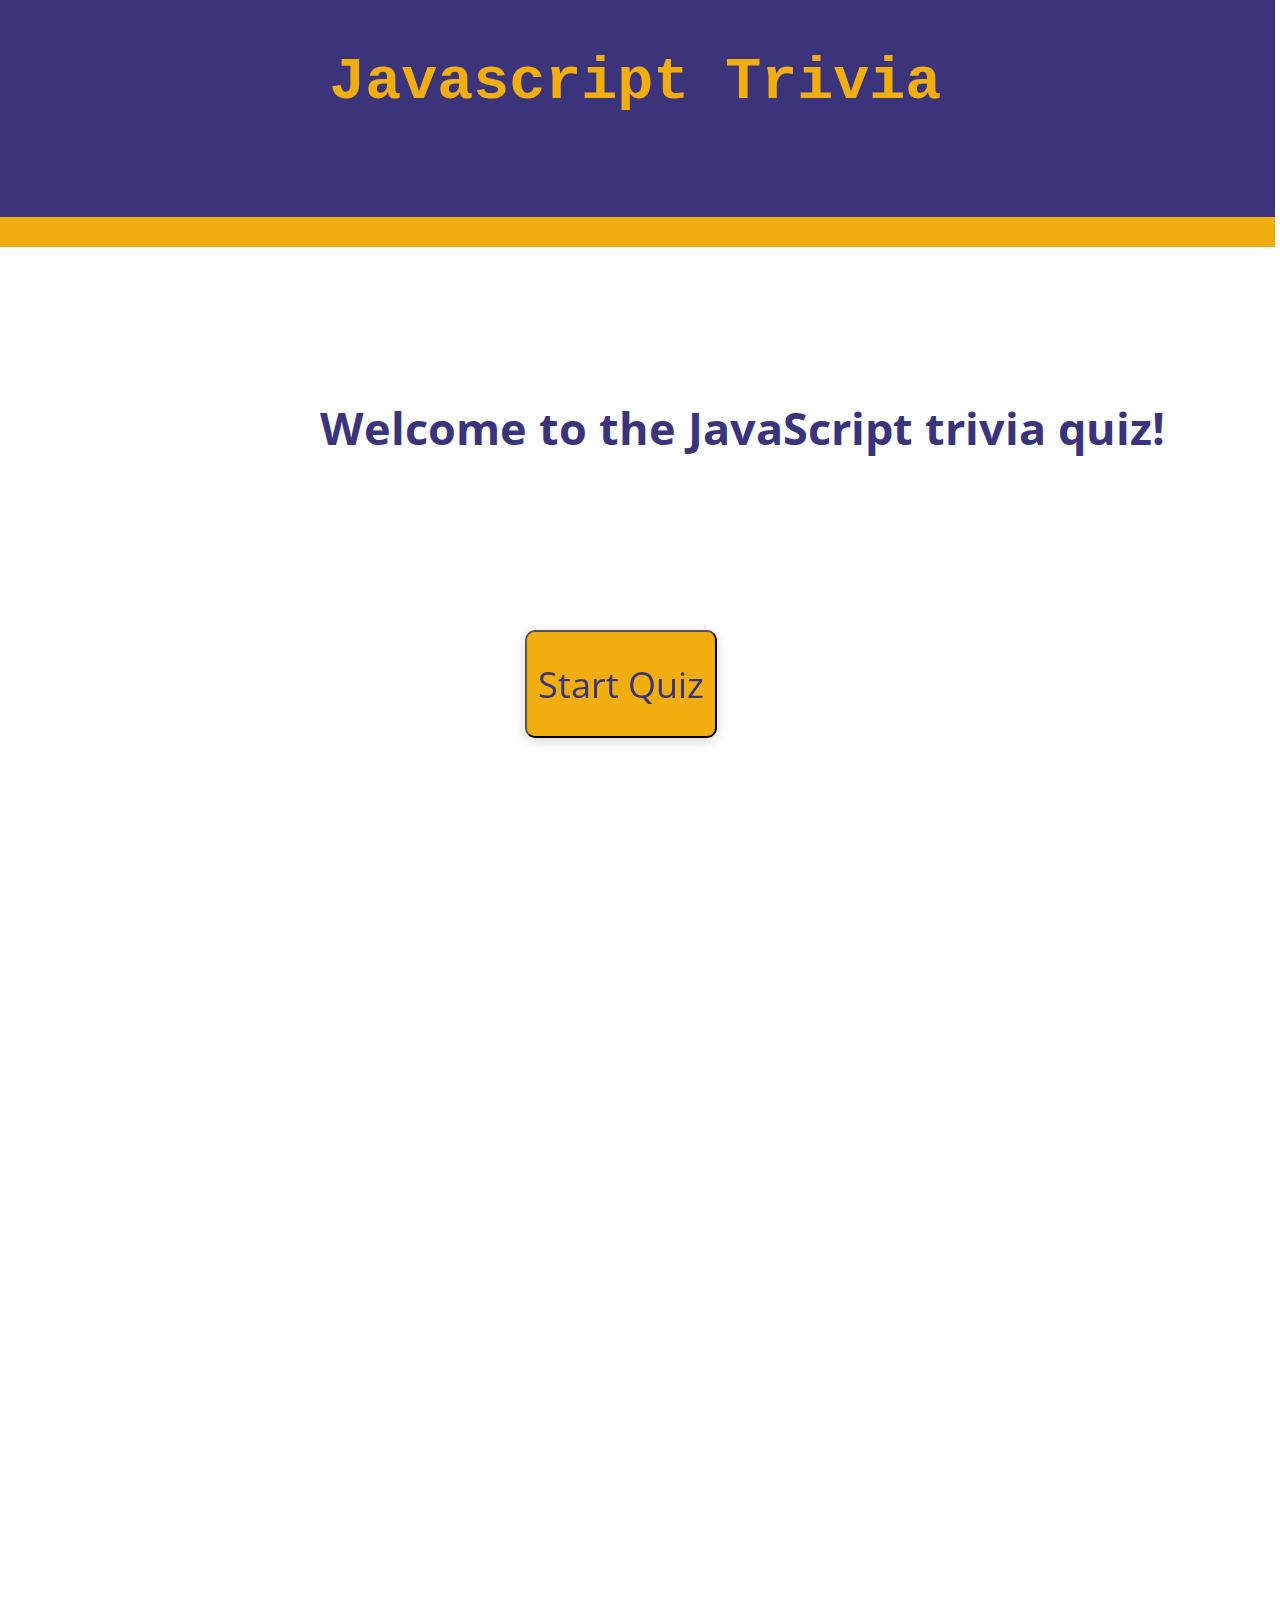
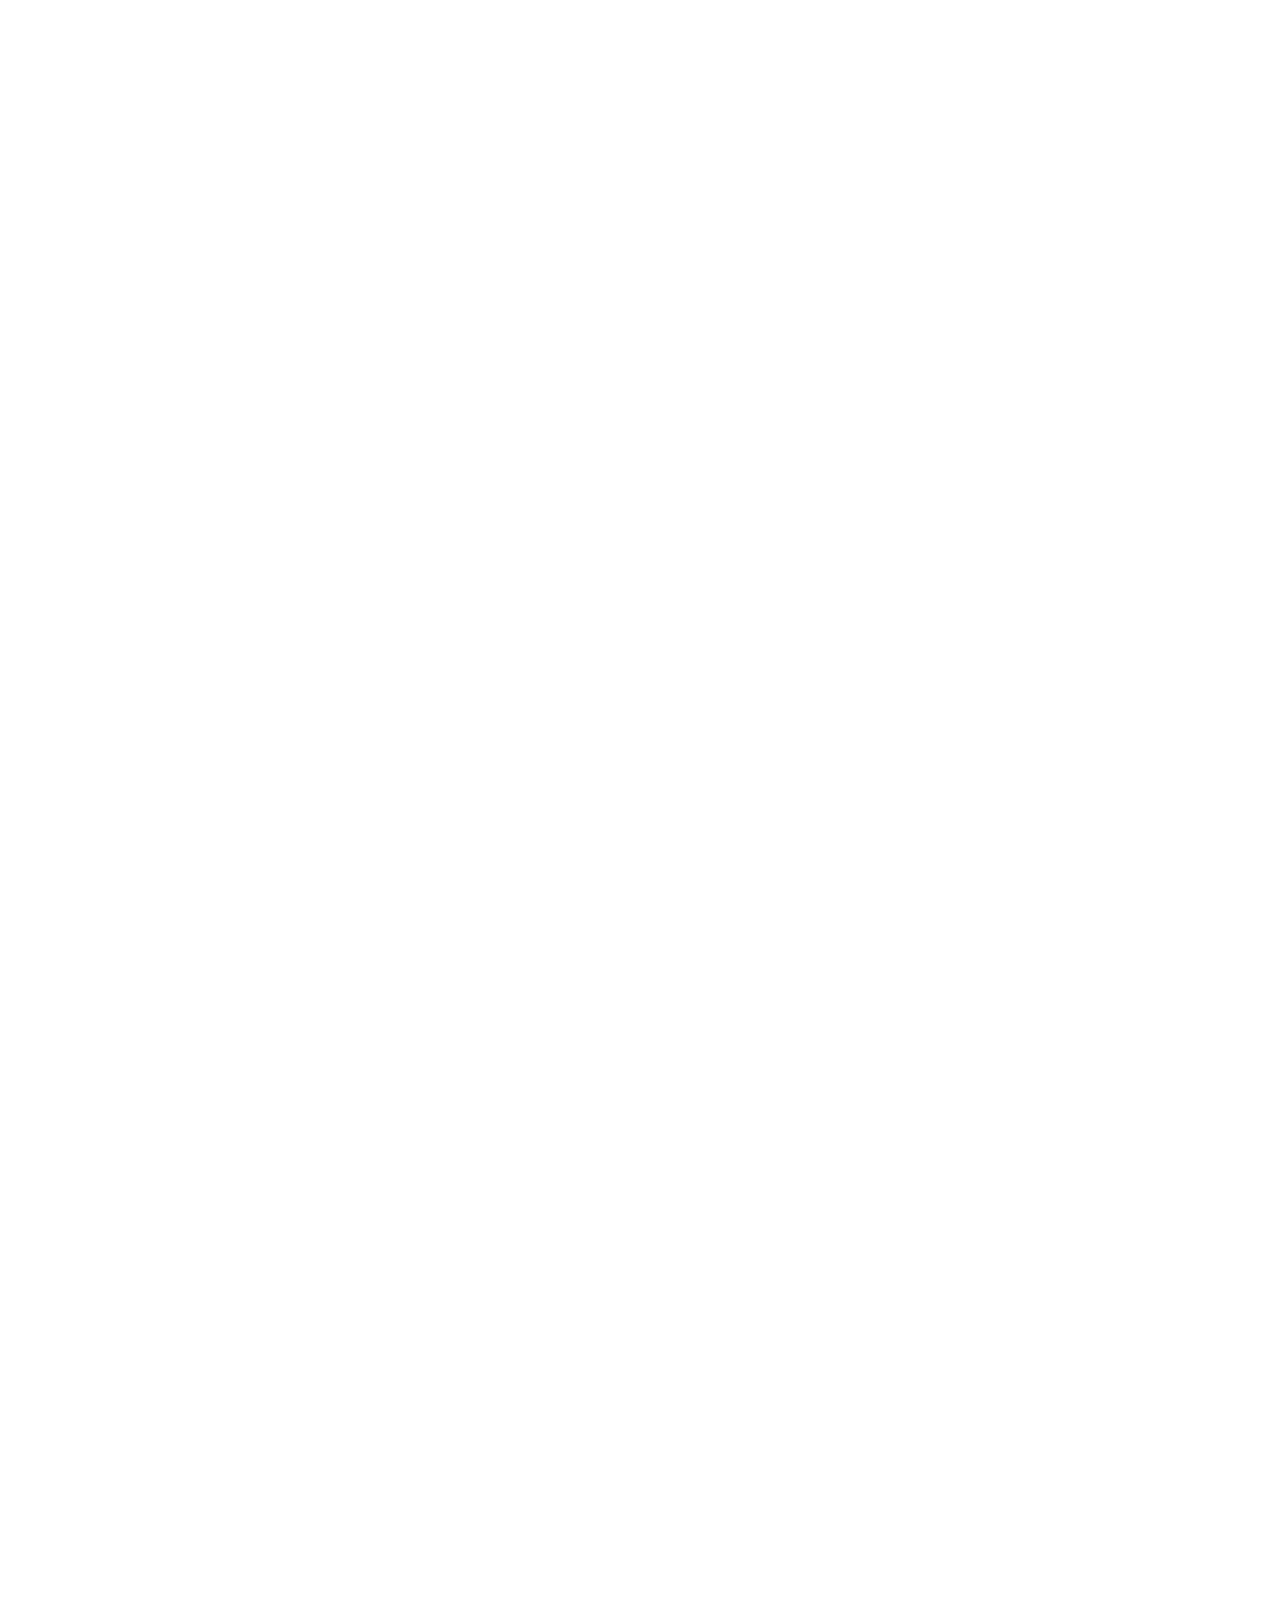
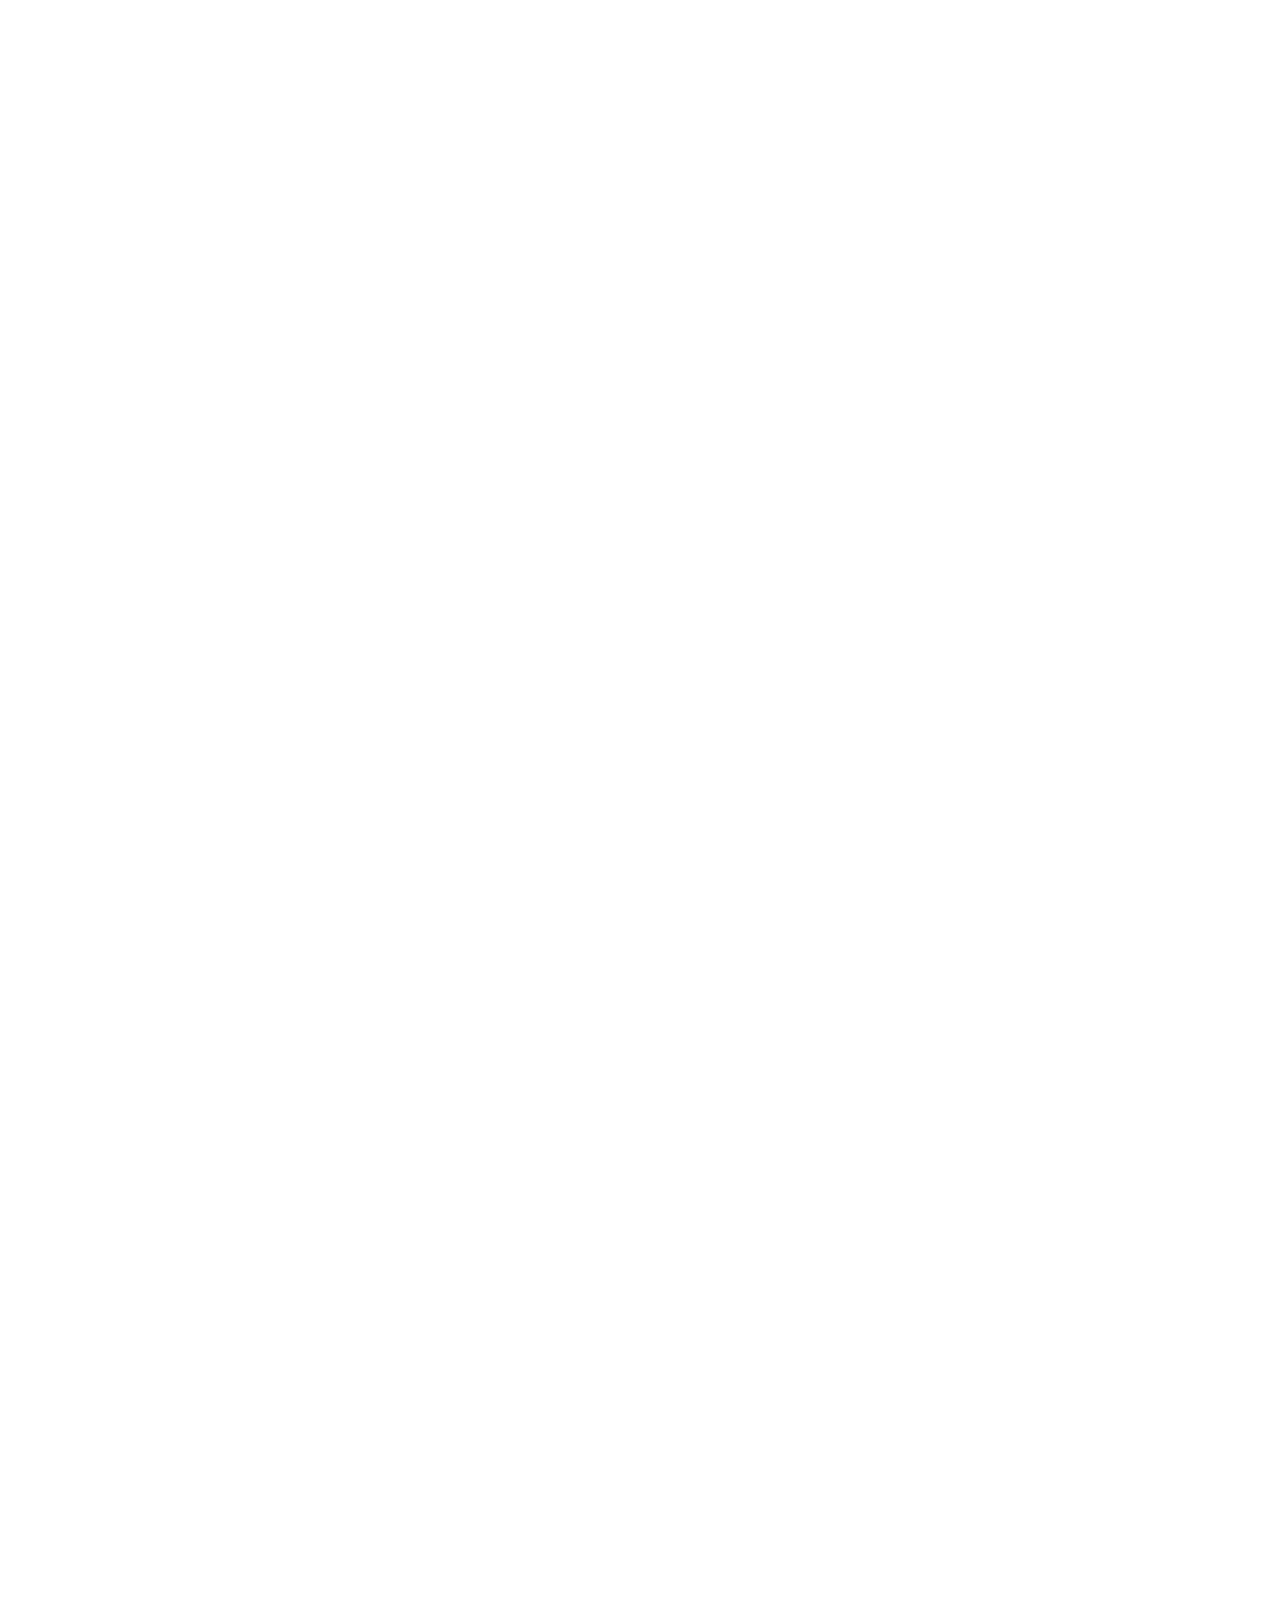
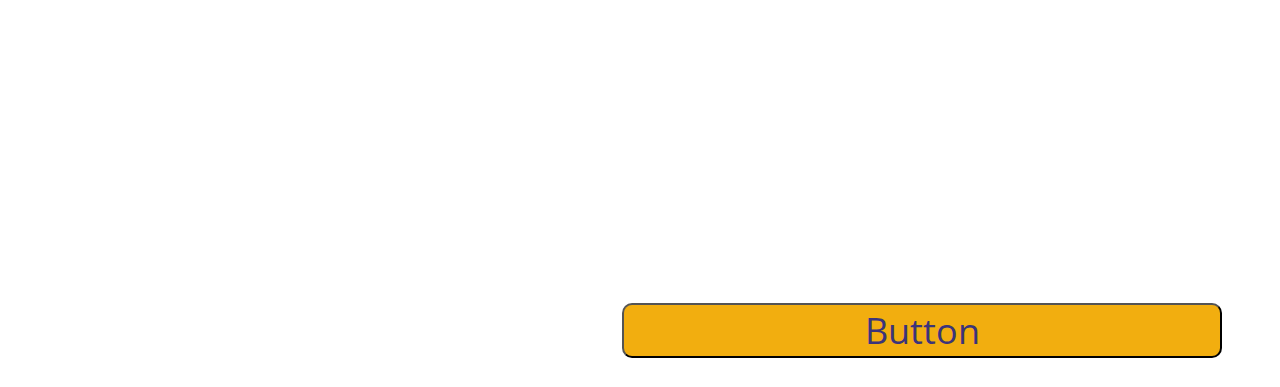
<file: index.html>
<!DOCTYPE html>
<html>
    <head>
        <meta charset="utf-8"/>
        <meta name="viewport" content="width=device-width, initial-scale=1.0">
        <title>Javascript Trivia Quiz</title>        
        <link rel="stylesheet" type="text/css" href="style.css">
        <!--google fonts-->
        <link href="https://fonts.googleapis.com/css2?family=Open+Sans:wght@300;400;600&family=PT+Mono&display=swap" rel="stylesheet">
        <!--knockout.js-->
        <script type="text/javascript" src="knockout-3.5.1.js"></script>       
       
    </head> 
    <body>   
        <!--purple div/main title/nav bar-->
        <div class="topdiv">	
            <h1>Javascript Trivia</h1>
	    </div>
        <!--yellow div-->
        <div id="yellow"></div>
    
        <!--landing page heading/disappears when start is clicked-->
	    <div id="jsquiz">
             <h2>Welcome to the JavaScript trivia quiz!</h2>
        </div>
        <!--trying to get the View model to link here, but having issues-->        
        
	 <div id="question">
           <!--Tried using a function (see bottom) to link the ViewModel at a specific index-->
            <div data-bind="foreach: Questions"> 
              <br>
             <div data-bind="text: Id"></div> <div data-bind="text: Name"></div>             
                <input type="button" class="button" data-bind="value: Answer1"></input>
                <input type="button" class="button" data-bind="value: Answer2"></input>
                <input type="button" class="button" data-bind="value: Answer3"></input>
                <input type="button" class="button" data-bind="value: Answer4"></input>            
            </div>
       </div>
    <br />
    
   
      <input type=button onClick="hide()" class="start-button" id="start" value="Start Quiz"/>
      <div id="next">
          <button class="button" id="nextButton">Button</button>
      </div>
      <div class="col-sm-4" data-bind="if: Question">
        <div class="card card-inverse" style="background-color: #333; border-color:#333; color: white;">
          <div class="card-block p-3">
            <h3 class="card-title">Question List</h3>
            <div class="card-text"> 
                <div data-bind="text: Question().Id"></div> <div data-bind="text: Question().Name"></div>             
                <input type="button" class="button" data-bind="value: Question().Answer1"></input>
                <input type="button" class="button" data-bind="value: Question().Answer2"></input>
                <input type="button" class="button" data-bind="value: Question().Answer3"></input>
                <input type="button" class="button" data-bind="value: Question().Answer4"></input>
            </div>
          </div>
        </div>
      </div>
    </div>
    <br />
  </div>
  <script>
   function hide(){
    if(document.getElementById){ 
        document.getElementById("start").style.visibility = "hidden";
        document.getElementById("jsquiz").style.visibility = "hidden";
        document.getElementById("question").style.visibility = "visible";
        document.getElementById("answers").style.visibility = "visible";
    }
}

    function Question(id, name, answer1, answer2, answer3, answer4) {
      this.Id = id;
      this.Name = name;
      this.Answer1 = answer1;
      this.Answer2 = answer2;
      this.Answer3 = answer3;
      this.Answer4 = answer4;

    }
    var questionList = [
      new Question(1, "Question1", "Answer1", "Answer2", "Answer3", "Answer4"),
      new Question(2, "Question2", "Answer1", "Answer2", "Answer3", "Answer4"),
      new Question(3, "Question3", "Answer1", "Answer2", "Answer3", "Answer4"),
      new Question(4, "Question4", "Answer1", "Answer2", "Answer3", "Answer4"),
      new Question(5, "Question5", "Answer1", "Answer2", "Answer3", "Answer4"),
      new Question(6, "Question6", "Answer1", "Answer2", "Answer3", "Answer4"),
      new Question(7, "Question7", "Answer1", "Answer2", "Answer3", "Answer4"),
      new Question(8, "Question8", "Answer1", "Answer2", "Answer3", "Answer4"),
      new Question(9, "Question9", "Answer1", "Answer2", "Answer3", "Answer4"),
      new Question(10, "Question10", "Answer1", "Answer2", "Answer3", "Answer4")
    ];

    function QuizViewModel()
    {

      var self = this;
      self.error = ko.observable("");
      self.Id = ko.observable("");
      self.Name = ko.observable("");
      self.Answer1 = ko.observable("");
      self.Answer2 = ko.observable("");
      self.Answer3 = ko.observable("");
      self.Answer4 = ko.observable("");

      self.questionToAdd = ko.observable("");
      self.answer1ToAdd = ko.observable("");
      self.answer2ToAdd = ko.observable("");
      self.answer3ToAdd = ko.observable("");
      self.answer4ToAdd = ko.observable("");

      var Question = {
        Id: self.Id,
        Name: self.Name,
        Answer1: self.Answer1,        
        Answer2: self.Answer2,
        Answer3: self.Answer3,
        Answer4: self.Answer4
      };

      self.Question = ko.observable();
      self.Questions = ko.observableArray(questionList);

      self.add = function () {
        if ((self.questionToAdd() !== "") && (self.Questions.indexOf(self.questionToAdd()) < 0))
        {
          self.error("");
          self.Questions.push({Id: self.Questions().length, Name: self.questionToAdd(), Answer1: self.answer1ToAdd(), Answer2: self.answer2ToAdd(), Answer3: self.answer1ToAdd(), Answer4: self.answer2ToAdd()});
        }
        else
        {
          self.error("Duplicate or Invalid Entry.");
        }
        self.questionToAdd("");
        self.answer1ToAdd("");
        self.answer2ToAdd("");
        self.answer3ToAdd("");
        self.answer4ToAdd("");

      }
      self.edit = function (Question) {
        self.Question(Question);
      };

      self.remove = function (Question) {
        self.Questions.remove(Question);
      };
      self.cancel = function () {
        self.Question(null);
      };
      self.update = function () {
        var l_question = self.Question();
        self.Questions.remove(self.Question());
        self.Questions.push(l_question);
      }
    }
    ko.applyBindings(new QuizViewModel());

  </script>
</body>
</html>
</file>
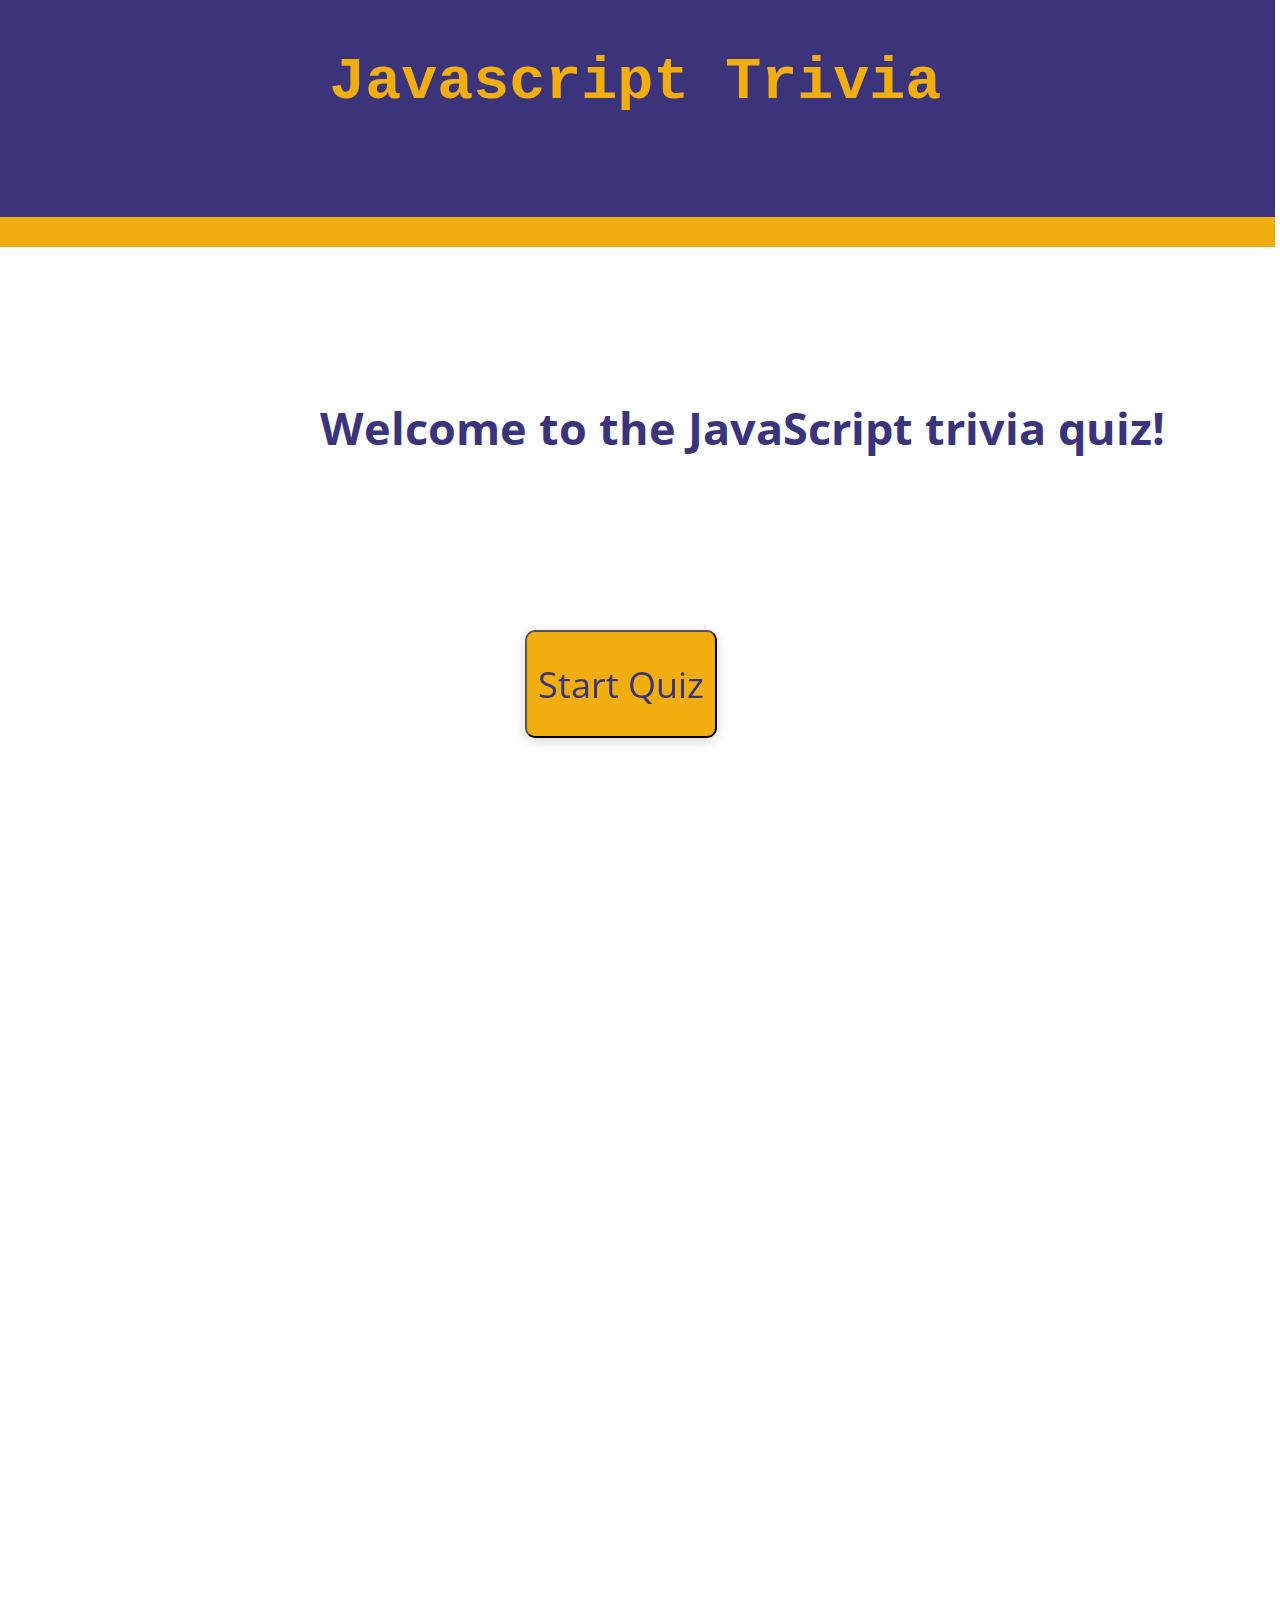
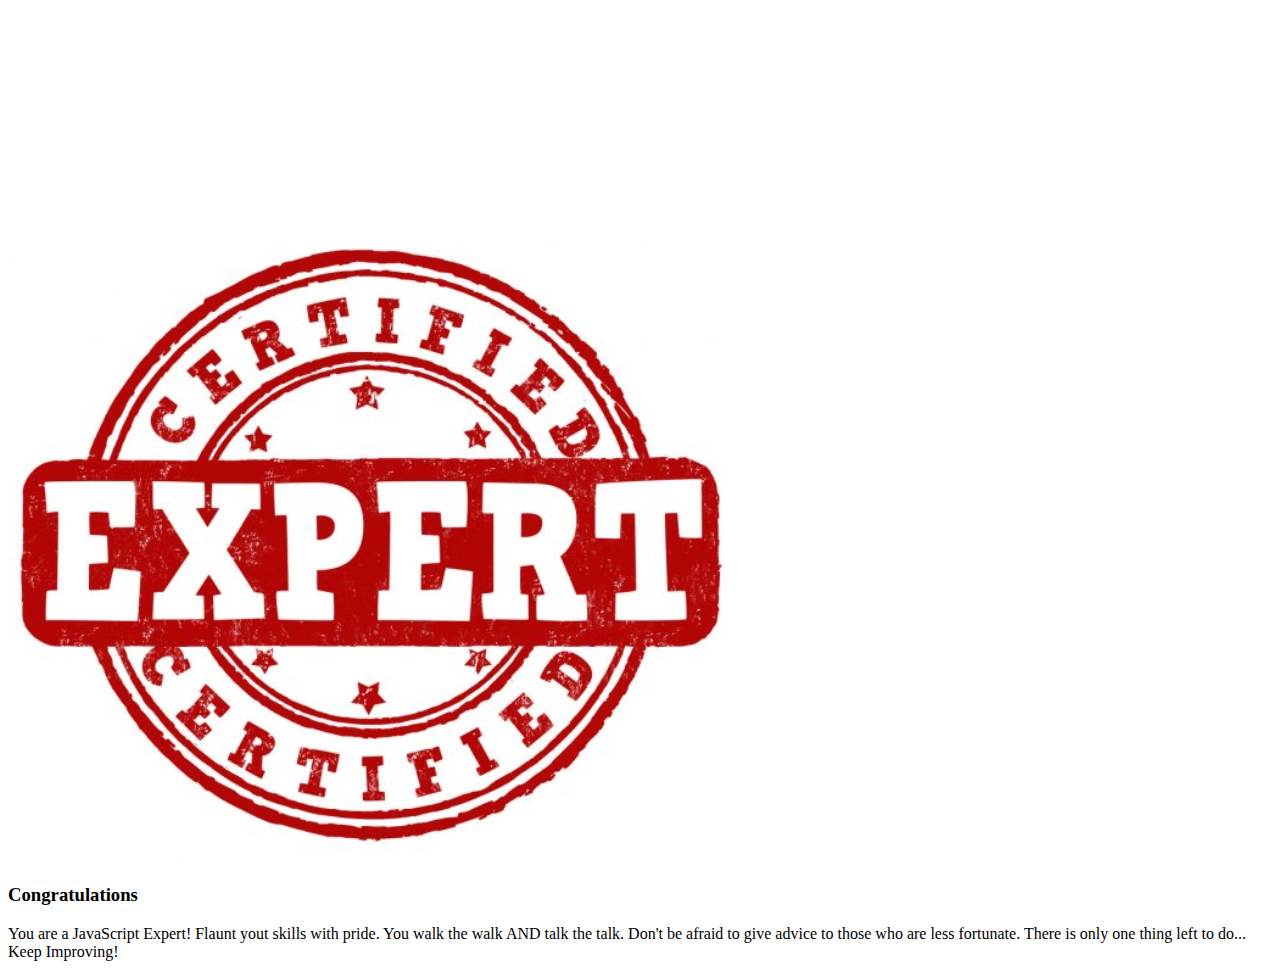
<file: Quiz.html>
<!DOCTYPE html>
<html>
    <head>
        <meta charset="utf-8"/>
        <meta name="viewport" content="width=device-width, initial-scale=1.0"/>
        <title>Javascript Trivia Quiz</title>
        <!--<script src="Quiz.js"></script>-->
        <link rel="stylesheet" type="text/css" href="style.css"/>
        <!--google fonts-->
        <link href="https://fonts.googleapis.com/css2?family=Open+Sans:wght@300;400;600&family=PT+Mono&display=swap" rel="stylesheet"/>
        <!--knockout.js-->
        <script src="knockout-v3.5.1.js"></script>
        <!--jQuery library-->
        <script src="https://ajax.googleapis.com/ajax/libs/jquery/3.5.1/jquery.min.js"></script>
    </head>
    <header>
        <!--purple div/main title/nav bar-->
        <div class="topdiv">	
            <h1>Javascript Trivia</h1>
	    </div>
        <!--yellow div-->
        <div id="yellow"></div>
    </header>
    <body>
        <!--landing page heading/disappears when start is clicked-->
	    <div id="jsquiz">
            <h2>Welcome to the JavaScript trivia quiz!</h2>
        </div>
        <input type="button" onClick="hide()" class="start-button" id="start" value="Start Quiz"/>
        
        <div id="quiz">
            <p id="question"></p>
 
            <div id="answers">
                <button class = "button" id="opt1"><span id="answer1"></span></button>
                <button class = "button" id="opt2"><span id="answer2"></span></button>
                <button class = "button" id="opt3"><span id="answer3"></span></button>
                <button class = "button" id="opt4"><span id="answer4"></span></button>
            </div>
            
            <div id="nav">
                <button class="navButton" id="back" data-bind="click: prev, enable: index() > 0">Previous</button>
                <!--Page position counter-->
                <p id="position">Question x of y</p>
                <button class="navButton" id="next" data-bind="click: next, enable: index() < questions.length -1">Next</button>
            </div>
        </div>
        <div id="results">
            <div id="beginner">
                <img src="images/Beginner.png"/>
                <h3>Time to Study!</h3>
                <p>
                    You have some things to work on, but don't be discouraged. Learning new things is never an easy process. With time and practice, JavaScript will become second nature. Keep learning and improving, and you will be an Expert in no time!
                </p>
            </div>
            <div id="novice">
                <img src="images/Novice.jpg">
                <h3>You are off to a great start!</h3>
                <p>
                    You know your stuff, but you still have a few things to work on. Keep learning and improving, and you will be an Expert in no time!
                </p>
            </div>
            <div id="expert">
                <img src="images/Expert.png">
                <h3>Congratulations</h3>
                <p>
                    You are a JavaScript Expert! Flaunt yout skills with pride. You walk the walk AND talk the talk. Don't be afraid to give advice to those who are less fortunate. There is only one thing left to do... Keep Improving!
                </p>
            </div>
        
<script>
    //controls element visibility for start button
    function hide(){
        if(document.getElementById){ 
            document.getElementById("start").style.visibility = "hidden";
            document.getElementById("jsquiz").style.visibility = "hidden";
            document.getElementById("question").style.visibility = "visible";
            document.getElementById("answers").style.visibility = "visible";
            document.getElementById("next").style.visibility = "visible";
            document.getElementById("back").style.visibility = "visible";
            document.getElementById("position").style.visibility = "visible";
        }
    };    
    
    //Questions array
    var questions = [
    new Question("Which of the following is not an escape sequence in JavaScript?", ["\\", "\\t","\\r", "\\\'"], "\\"),
    new Question("Which method of an Array is a function for each element in the array?", ["forEach()", "every()", "forEvery()", "each()"], "forEach()"),
    new Question("Which of the following are used to enclose function parameters?", ["{}", "[]","()", "<>"], "()"),
    new Question("Under which HTML tag is JavaScript code written?", ["\u2039javascript\u203A", "\u2039jscode\u203A", "\u2039js\u203A", "\u2039script\u203A"], "\u2039script\u203A"),
    new Question("How do you call myFunction() in JavaScript?", ["Call myFunc()", "myFunction()", "Call function myFunction()", "function myFunction"], "myFunction()"),
    new Question("Which of the following is not valid in JavaScript?",["const name = 'John';", "var name = 'John';", "console.log(name);", "int number = 10;"], "int number = 10;"),
    new Question("Which assignment operator is invalid in JavaScript?", ["x **= y;", "x == y;", "x %= y;", "x -= y;"], "x == y;"),
    new Question("JavaScript is a ________-side scripting language.", ["Server", "ISP", "Browser", "All of the above."], "Browser"),
    new Question("Which of the following JavaScript statements displays 'HelloWorld' in an alert box?", ["alerttext(“HelloWorld!”);", "alertmsg(“HelloWorld!”);", "msgbox(“HelloWorld!”);", "alert(“HelloWorld!”);"], "alert(“HelloWorld!”)"),
    new Question("What is the correct syntax for adding a comment in JavaScript?", ["//This is a comment", "\u2039!--This is a comment--\u203A", "-*This is a comment", "!This is a comment"], "//This is a comment")
];

    //Quiz model/variables
    function Quiz(questions) {
        this.correct = 0;
        this.questions = questions;
        this.qIndex = 0;
    }

    //keeps track of the index of questions/answers
    Quiz.prototype.getQIndex = function() {
        return this.questions[this.qIndex];
    }
 
    //Adds to the correct counter if the user is correct
    Quiz.prototype.input = function(answer) {
        if(this.getQIndex().isCorrect(answer)) {
            this.correct++;
    }
     this.qIndex++;
    }
    
    //tests whether the quiz is complete by checking to see if the 
    //index of questions array is equal to the length of questions array
    Quiz.prototype.finished = function() {
        return this.qIndex === this.questions.length;
    }
 
    //Sets up the Question model
    function Question(quest, answers, correctAnswer) {
        this.quest = quest;
        this.answers = answers;
        this.correctAnswer = correctAnswer;
    }
    
    //determines if user's answer is correct
    Question.prototype.isCorrect = function(userAnswer) {
        return this.correctAnswer === userAnswer;
    }
 
 
    function nextQuestion() {
        //if the question index is equal to question length, show score and ranking
        if(this.qIndex=== this.questions.length) {
            ranking();
        } else {
            // get the next question
            var element= document.getElementById("question");
            element.innerHTML = quiz.getQIndex().quest;
             //get next set of answers
            var answers = quiz.getQIndex().answers;
            for(var x = 0; x < answers.length; x++) {
                var element = document.getElementById("answer" + (x+1));
                element.innerHTML = answers[x];
                input("opt" + (x+1), answers[x]);
            } 
            //update the progress bar
            quizPosition();
        }
    };
 
    //move on to the next question when user selects an answer
    function input(id, input) {
        var button = document.getElementById(id);
            button.onclick = function() {
            quiz.input(input);
        nextQuestion();
        }
    };
 
    //updates the position in the quiz by the index number
    function quizPosition() {
        var currentQ = quiz.qIndex + 1;
        var element = document.getElementById("position");
        element.innerHTML = "Question " + currentQ + " of " + quiz.questions.length;
    };
 
    
    function ranking() {
        var QuizEnd = "<h1>Result</h1>";
        QuizEnd += "<h2 id='score'> Your scores: " + quiz.correct + "</h2>";
        var element = document.getElementById("quiz");
        element.innerHTML = QuizEnd;
    };
 
    /*function ranking(){
        if (quiz.correct >= 8){
            document.getElementById("expert").style.visibility = "visible";
        }
        else if(quiz.correct < 6) {
                document.getElementById("beginner").style.visibility = "visible"
                };
        else {
            document.getElementById("novice").style.visibility = "visible"
        };
    }*/

 
// create quiz
var quiz = new Quiz(questions);
 
// shows first question/answers
nextQuestion();
    
    
</script>  

</body>
</html>
</file>
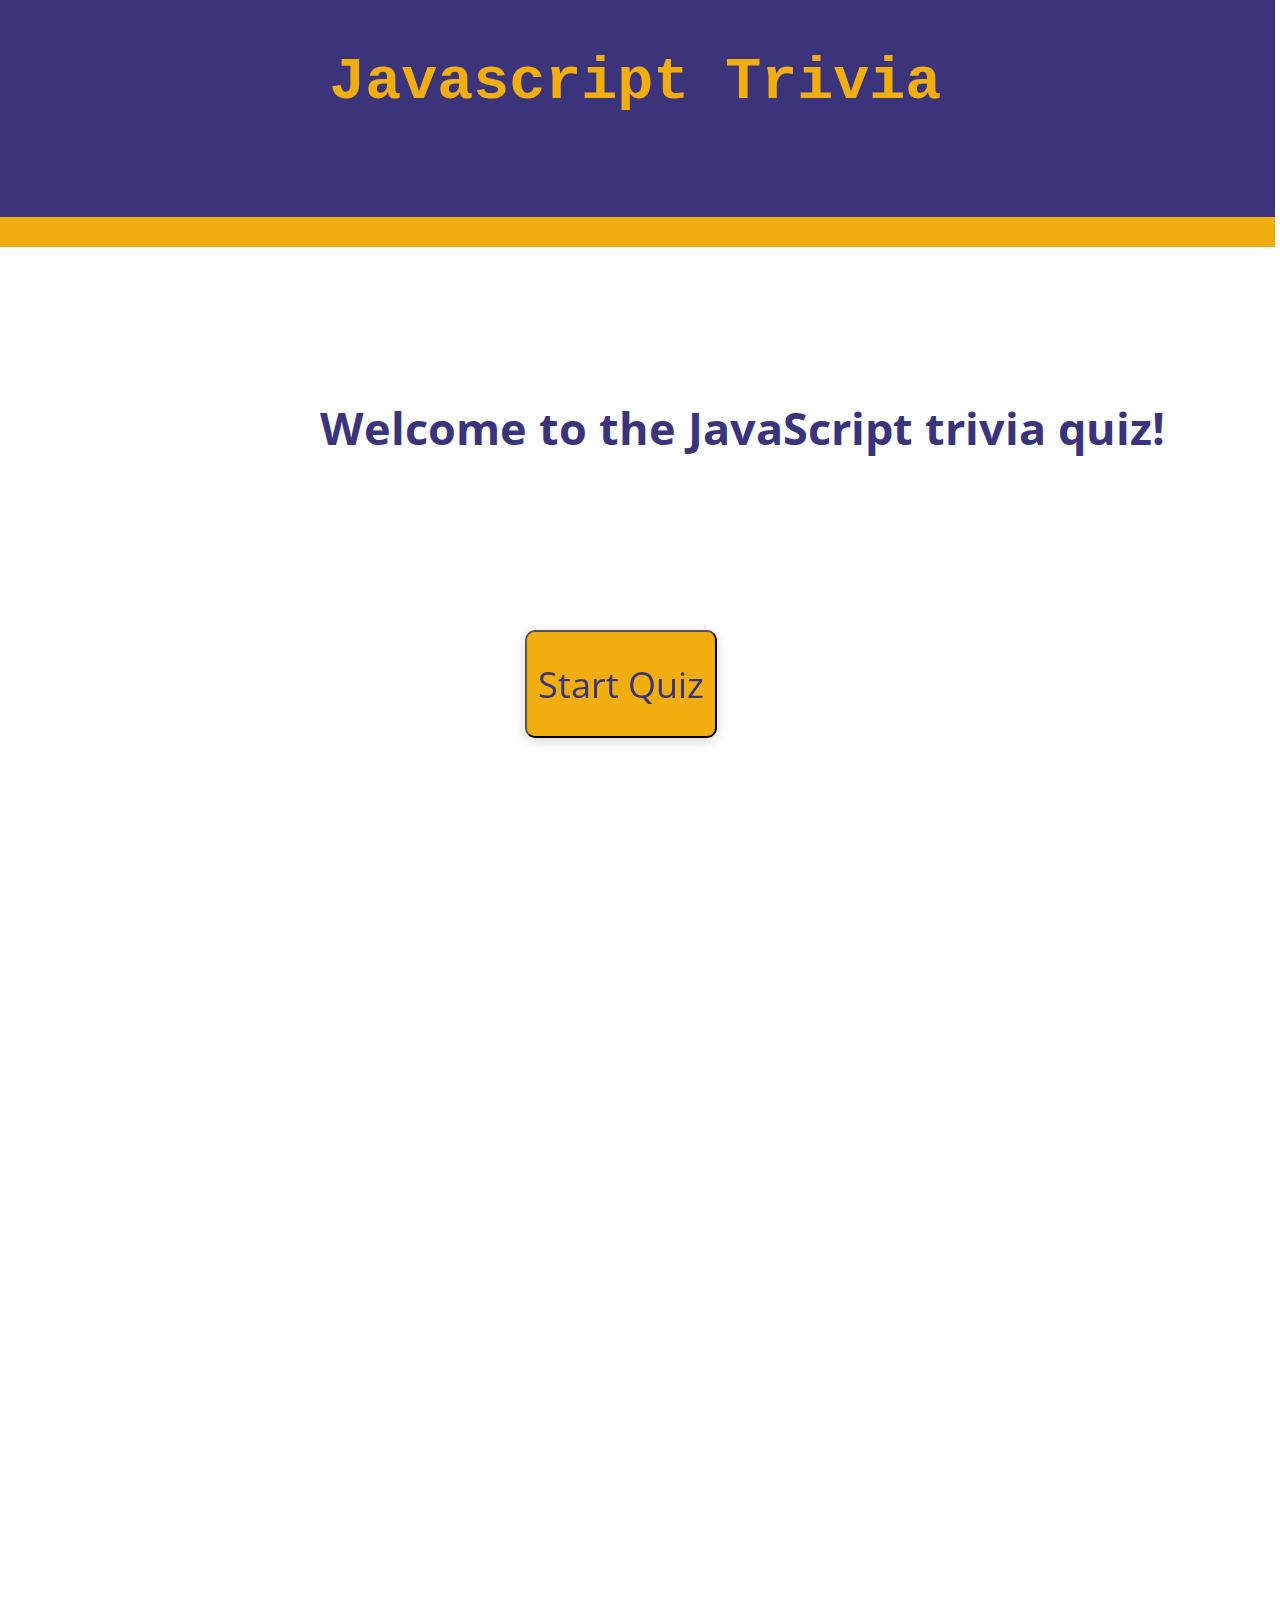
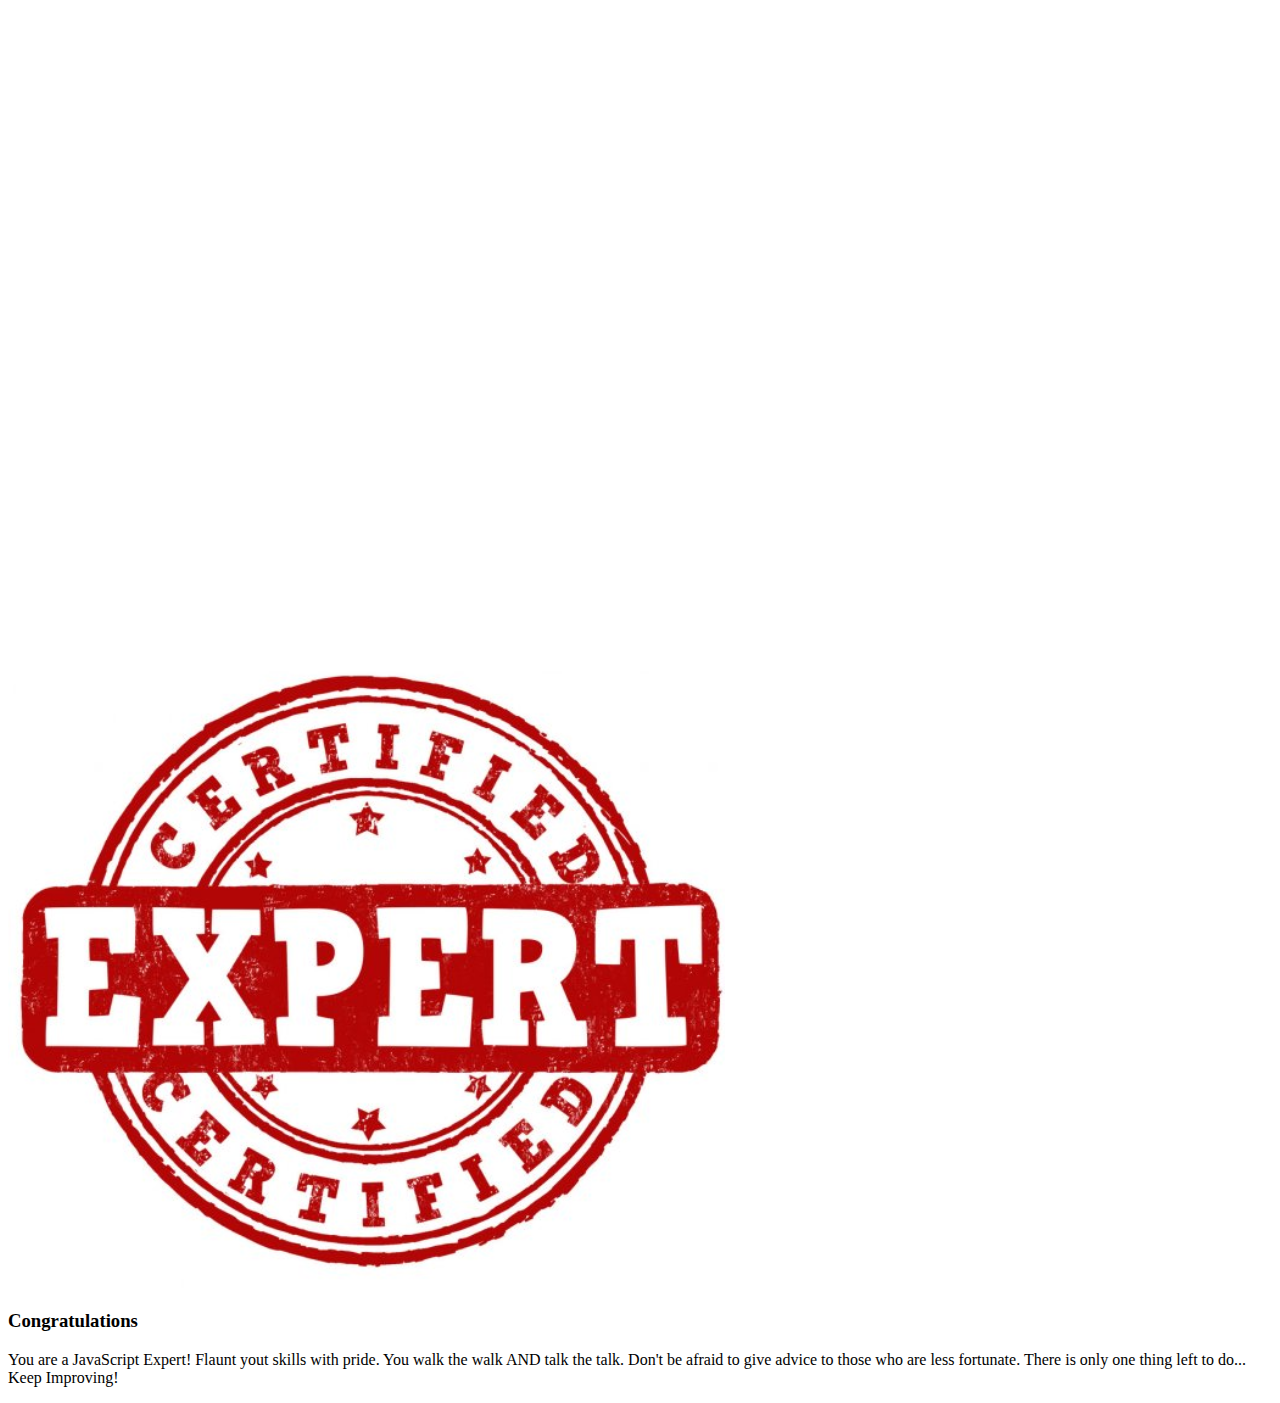
<file: Refresh.html>
<!DOCTYPE html>
<html>
    <head>
        <meta charset="utf-8"/>
        <meta name="viewport" content="width=device-width, initial-scale=1.0"/>
        <title>Javascript Trivia Quiz</title>
        <!--<script src="Quiz.js"></script>-->
        <link rel="stylesheet" type="text/css" href="style.css"/>
        <!--google fonts-->
        <link href="https://fonts.googleapis.com/css2?family=Open+Sans:wght@300;400;600&family=PT+Mono&display=swap" rel="stylesheet"/>
        <!--knockout.js-->
        <script src="./knockout-v3.5.1.js"></script>
        <!--jQuery library-->
        <script src="https://ajax.googleapis.com/ajax/libs/jquery/3.5.1/jquery.min.js"></script>
    </head>
    <header>
        <!--purple div/main title/nav bar-->
        <div class="topdiv">	
            <h1>Javascript Trivia</h1>
	    </div>
        <!--yellow div-->
        <div id="yellow"></div>
    </header>
    <body>
       <!--landing page heading/disappears when start is clicked-->
	    <div id="jsquiz">
            <h2>Welcome to the JavaScript trivia quiz!</h2>
        </div>
        <input type="button" onClick="hide()" class="start-button" id="start" value="Start Quiz"/>
        
                  
        <div data-bind="foreach: questions">
            <h3 data-bind="text: question" id="question"></h3>      
                <div id="answers">
                    <button class="button"><span data-bind="text: A"></span></button>
                    <button class="button"><span data-bind="text: B"></span></button>
                    <button class="button"><span data-bind="text: C"></span></button>
                    <button class="button"><span data-bind="text: D"></span></button>
                </div>
        </div>
        
        <div id="nav">
            <button class="navButton" id="back">Previous</button>
            <button data-bind="click: nextQuestion" class="navButton" id="next">Next</button>
        </div>
        
        <div id="results">
            <div id="beginner">
                <img src="images/Beginner.png"/>
                <h3>Time to Study!</h3>
                <p>
                    You have some things to work on, but don't be discouraged. Learning new things is never an easy process. With time and practice, JavaScript will become second nature. Keep learning and improving, and you will be an Expert in no time!
                </p>
            </div>
            <div id="novice">
                <img src="images/Novice.jpg">
                <h3>You are off to a great start!</h3>
                <p>
                    You know your stuff, but you still have a few things to work on. Keep learning and improving, and you will be an Expert in no time!
                </p>
            </div>
            <div id="expert">
                <img src="images/Expert.png">
                <h3>Congratulations</h3>
                <p>
                    You are a JavaScript Expert! Flaunt yout skills with pride. You walk the walk AND talk the talk. Don't be afraid to give advice to those who are less fortunate. There is only one thing left to do... Keep Improving!
                </p>
            </div>
        </div>
    
    
    <script>
            //controls element visibility for start button
    function hide(){
        if(document.getElementById){ 
            document.getElementById("start").style.visibility = "hidden";
            document.getElementById("jsquiz").style.visibility = "hidden";
            document.getElementById("question").style.visibility = "visible";
            document.getElementById("answers").style.visibility = "visible";
            document.getElementById("next").style.visibility = "visible";
            document.getElementById("back").style.visibility = "visible";
        }
    };
        
        function QuestionViewModel(){
            var self = this;
            
            self.question=ko.observable(self.index);
            self.A=ko.observable("");
            self.B=ko.observable("");
            self.C=ko.observable("");
            self.D=ko.observable("");
            self.correct=ko.observable("");
            self.index=ko.observable(0);
            
            self.questions=ko.observableArray([
                {question: "Which of the following is not an escape sequence in JavaScript?",
                A: "\\",
                B: "\\t",
                C: "\\r", 
                D: "\\\'",
                correct: "\\" 
                },
                {question: "Which method of an array is a function for each element in the array?",
                A: "forEach()",
                B: "every()",
                C: "forEvery()",
                D: "each()",
                correct:"forEach()"
                }
            ]);
        
            
            self.nextQuestion = function(){
                for(x=0; x < self.questions()[self.index()].length; x++){
                    question = self.questions()[self.index()].question[x];
                    A = self.questions()[self.index()].A[x];
                    B = self.questions()[self.index()].B[x];
                    C = self.questions()[self.index()].C[x];
                    D = self.questions()[self.index()].D[x];
                    correct = self.questions()[self.index()].correct[x];
                };
            };
            /*
                self.index++;
                self.question=self.questions[self.index].question;
                self.A = self.questions[self.index].A;
                self.B = self.questions.[self.index].B;
                self.C = self.questions.[self.index].C;
                self.D = self.questions.[self.index].D;
                self.correct = self.questions.[self.index].correct;
                
            };*/

            self.score=ko.observable("");
            self.userAnswers=ko.observableArray([""]);
            
            
            
            
        };
        ko.applyBindings(new QuestionViewModel());
    </script>
    
    
    </body>
</html>
</file>
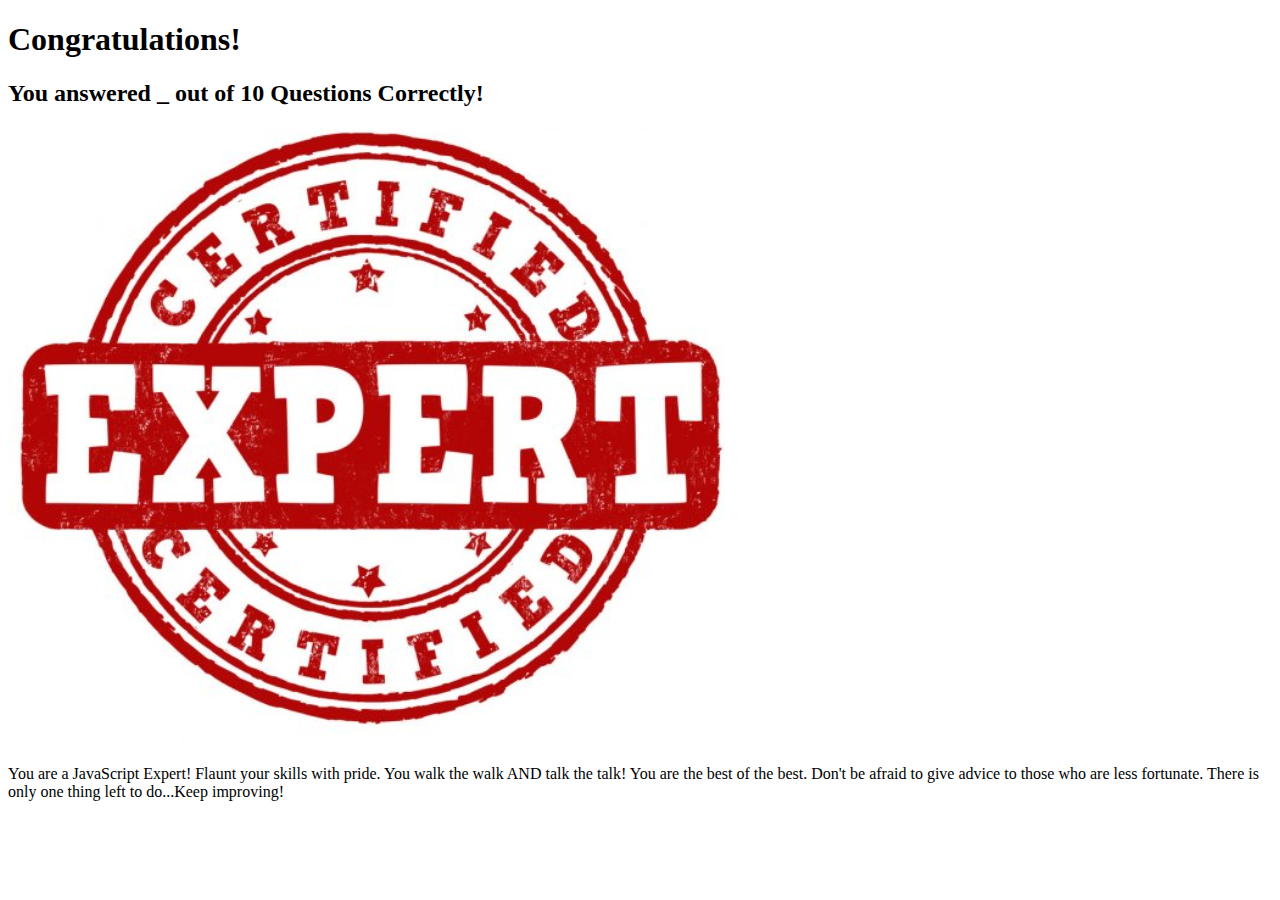
<file: results.html>
<!DOCTYPE html>
<html lang="en">

<head>
    <meta charset="UTF-8">
     <meta name="viewport" content="width=device-width, initial-scale=1.0">
     <link rel="stylesheet" href="style.css">
        <title>Javascript Trivia</title>
</head>
<body>
    <div id="container">
        <h1>Congratulations!</h1>
        <h2>You answered _ out of 10 Questions Correctly!</h2>
        <img src="images/Expert.png" alt="Logo or Seal showing Expert Status">
        <p>You are a JavaScript Expert! Flaunt your skills with pride. You walk the walk AND talk the talk! You are the best of the best. Don't be afraid to give advice to those who are less fortunate. There is only one thing left to do...Keep improving!
        </p>
    </div>

</body>
</html>
</file>
<file: style.css>
.topdiv {
    position: absolute;
	width: 100vw;
	height: 26vh;
	background-color: rgba(59,52,122,1);
    text-align: center;
    justify-content: center;
    margin: -1%;
    z-index: 1;
}

.topdiv>h1{
	text-align: center;
	font-family: 'PT Mono', monospace;
	font-size: 60px;
	color: rgba(242,174,15,1);
    padding-top: 2%;    
}

#yellow{
    position: static;
    margin: -1%;
	width: 100vw;
	height: 28vh;
	background-color: rgba(242,174,15,1);
    z-index: -5;
}

#jsquiz{
	justify-content: center;
    text-align: center;
    position: absolute;
	top: 40%;
    left: 25%;
    font-family: 'Open Sans', sans-serif;
	font-size: 30px;
	color: rgba(59,52,122,1);
}

.start-button{
    filter: drop-shadow(0px 3px 6px rgba(0, 0, 0, 0.161));
	position: absolute;
	width: 15%;
    height: 12%;
	background-color: rgba(242,174,15,1);
    font-family: 'Open Sans', sans-serif;
    font-size: 36px;
    border-radius: 10px;
	color: rgba(59,52,122,1);
    top: 70%;
    left: 41%;
    z-index: 5;
    visibility: visible;
}

#question{
    color: rgba(59, 52, 122, 1);
    font-size: 50px;
    visibility: hidden;
    font-family: 'Open Sans', sans-serif;
	font-size: 40px;
    text-align: center;
    margin-top: ;
}

#answers{
    visibility: hidden;
    color: rgba(59, 52, 122, 1);
}

.button{
    background-color: rgba(242,174,15,1);
    font-family: 'Open Sans', sans-serif;
    font-size: 36px;
    border-radius: 10px;
	color: rgba(59,52,122,1);
    display: block;
    margin: auto;
    margin-bottom: 25px;
    height: auto;
    width: 600px;
}

.navButton{
    background-color: rgba(242,174,15,1);
    visibility: hidden;
    border-radius: 10px;
    font-size: 30px;
    font-family: 'Open Sans', sans-serif;
    color: rgba(59,52,122,1);
    width: 150px;
    display: inline-block;
}

#back{
    float: left;
    margin-left: 50px;
   
}

#beginner{
    visibility: hidden;
}

#novice{
    visibility: hidden;
}

#Expert{
    visibility: hidden;
}

#next{
    float: right;
    margin-right: 50px;
}

#position{
    color: rgba(59, 52, 122, 1);
    font-family: 'Open Sans', sans-serif;
    font-size: 25px;
    visibility: hidden;
    margin-left: 43%;
    margin-top: 5px;
}

#nav{
    justify-content: center;
    display: inline;
    align-content: center;
}
</file>
